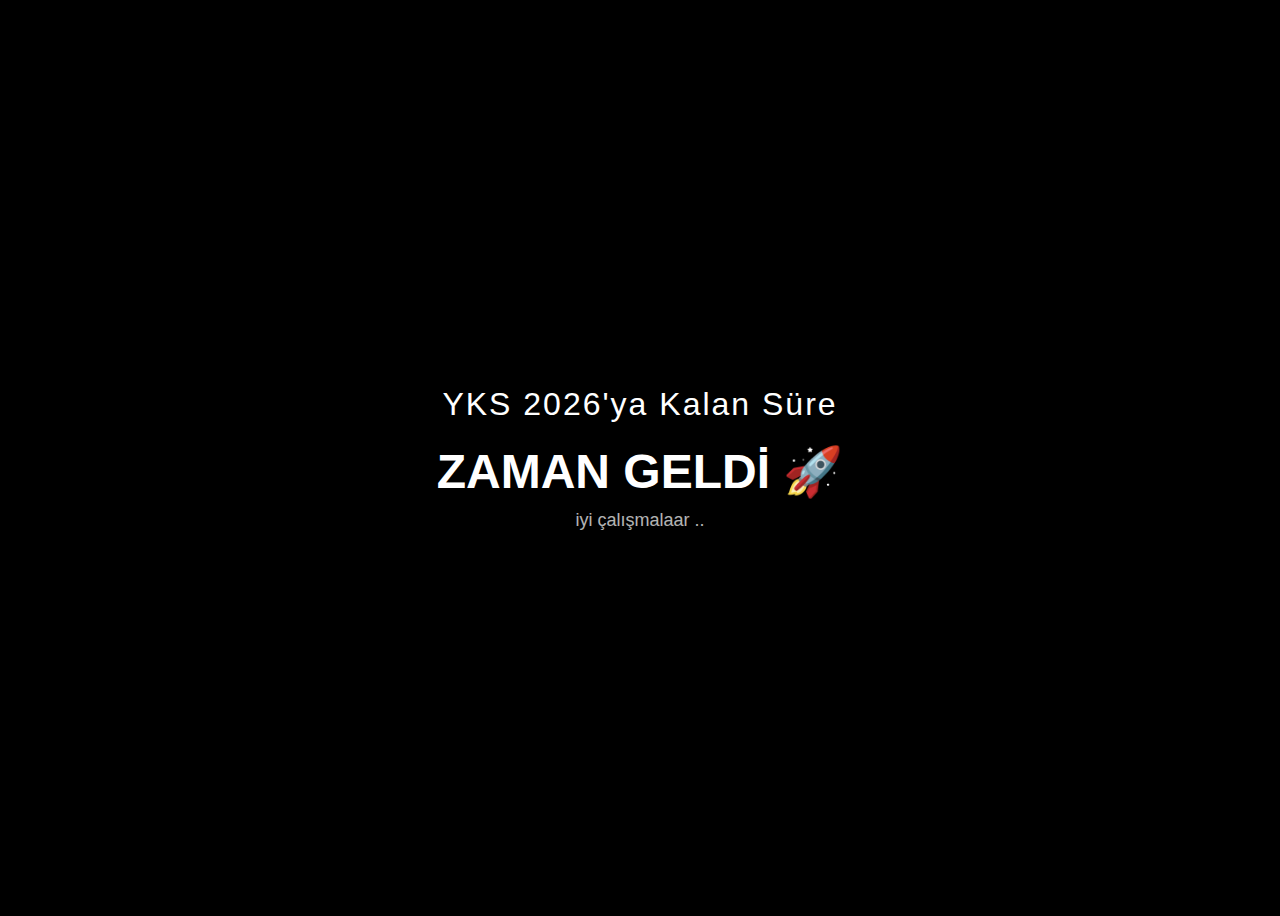
<file: stars.html>
<!DOCTYPE html>
<html lang="tr">
<head>
<meta charset="UTF-8">
<meta name="viewport" content="width=device-width, initial-scale=1.0">
<title>YKS 2026 Geri Sayım</title>

<style>

body{
    background:black;
    color:white;
    height:100vh;
    display:flex;
    justify-content:center;
    align-items:center;
    font-family: Arial, sans-serif;
}

.container{
    text-align:center;
}

.title{
    font-size:32px;
    margin-bottom:20px;
    letter-spacing:2px;
}

#countdown{
    font-size:48px;
    font-weight:bold;
}

.small{
    font-size:18px;
    margin-top:10px;
    opacity:0.7;
}

</style>
</head>

<body>

<div class="container">
    <div class="title">YKS 2026'ya Kalan Süre</div>
    <div id="countdown">Yükleniyor...</div>
    <div class="small">iyi çalışmalaar ..</div>
</div>

<script>
const targetDate = new Date("June 26, 2026 00:00:00").getTime();

function updateCountdown() {
    const now = new Date().getTime();
    const difference = targetDate - now;

    if (difference <= 0) {
        document.getElementById("countdown").innerHTML = 
        "ZAMAN GELDİ 🚀";
        return;
    }

    const days = Math.floor(difference / (1000 * 60 * 60 * 24));
    const hours = Math.floor((difference % (1000 * 60 * 60 * 24)) / (1000 * 60 * 60));
    const minutes = Math.floor((difference % (1000 * 60 * 60)) / (1000 * 60));
    const seconds = Math.floor((difference % (1000 * 60)) / 1000);

    document.getElementById("countdown").innerHTML =
        `${days} Gün ${hours} Saat ${minutes} Dakika ${seconds} Saniye`;
}

setInterval(updateCountdown, 1000);
updateCountdown();
</script>

</body>
</html>
</file>
